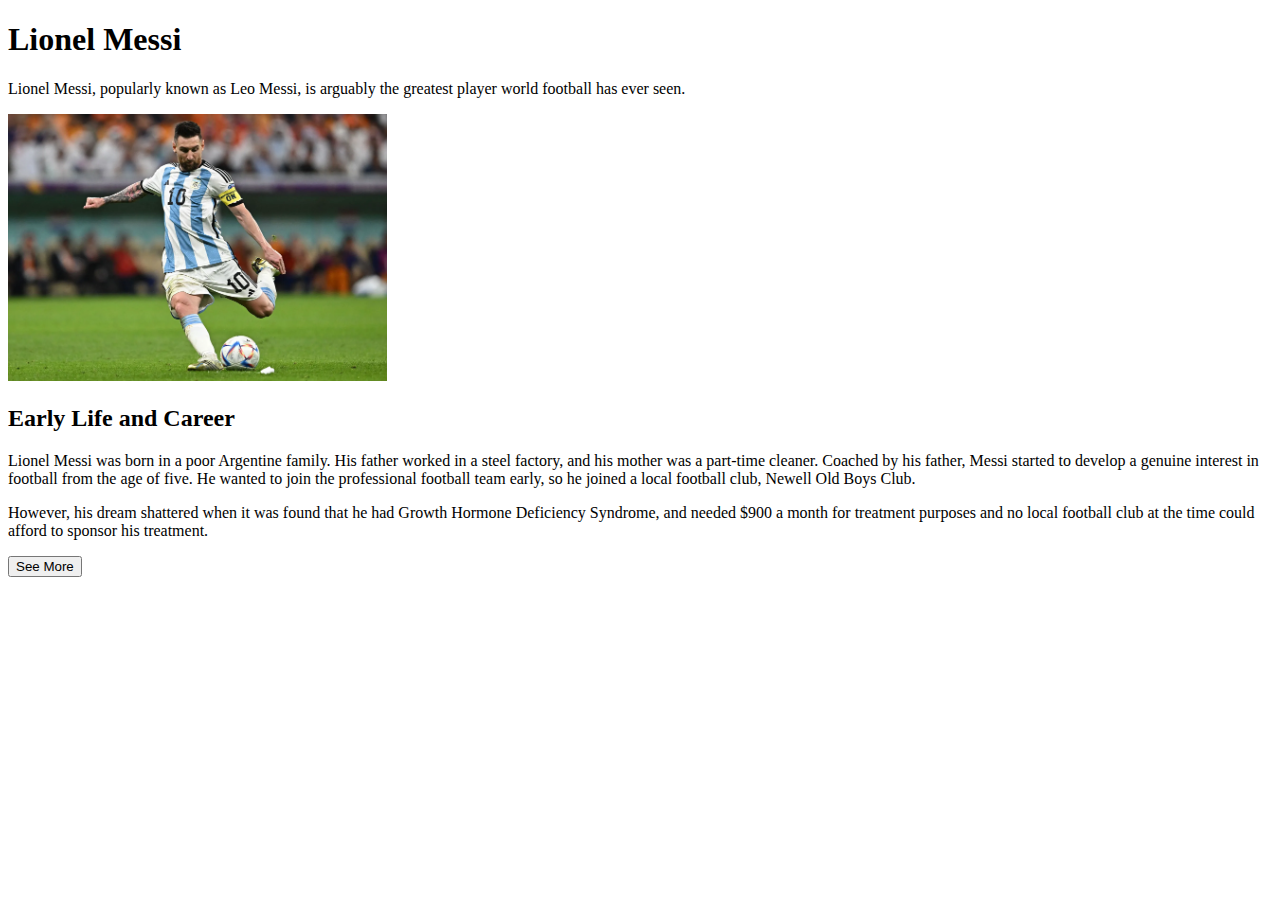
<file: Level 07/classwork/index.html>
<!-- Create your first website, use 2 headings, 3 paragraphs and 1 button. -->



<!DOCTYPE html>
<html lang="en">
    <head>
        <meta charset="UTF-8">
        <meta name="viewport" content="width=device-width, initial-scale=1.0">
        <title>About Lionel Messi</title>
    </head>

    <body>
        <h1>Lionel Messi</h1>
        <p>Lionel Messi, popularly known as Leo Messi, is arguably the greatest player world football has ever seen.</p>
        <img src="images/Lionel_Messi.webp" alt="Messi" width="30%" >
        <h2>Early Life and Career</h2>
        <p>
            Lionel Messi was born in a poor Argentine family. His father worked in a steel factory, and his mother was a part-time cleaner. 
            Coached by his father, Messi started to develop a genuine interest in football from the age of five. 
            He wanted to join the professional football team early, so he joined a local football club, Newell Old Boys Club.
        </p>
        <p>
            However, his dream shattered when it was found that he had Growth Hormone Deficiency Syndrome, 
            and needed $900 a month for treatment purposes and no local football club at the time could afford to sponsor his treatment.
        </p>
        <button>See More</button>
    </body>
</html>
</file>
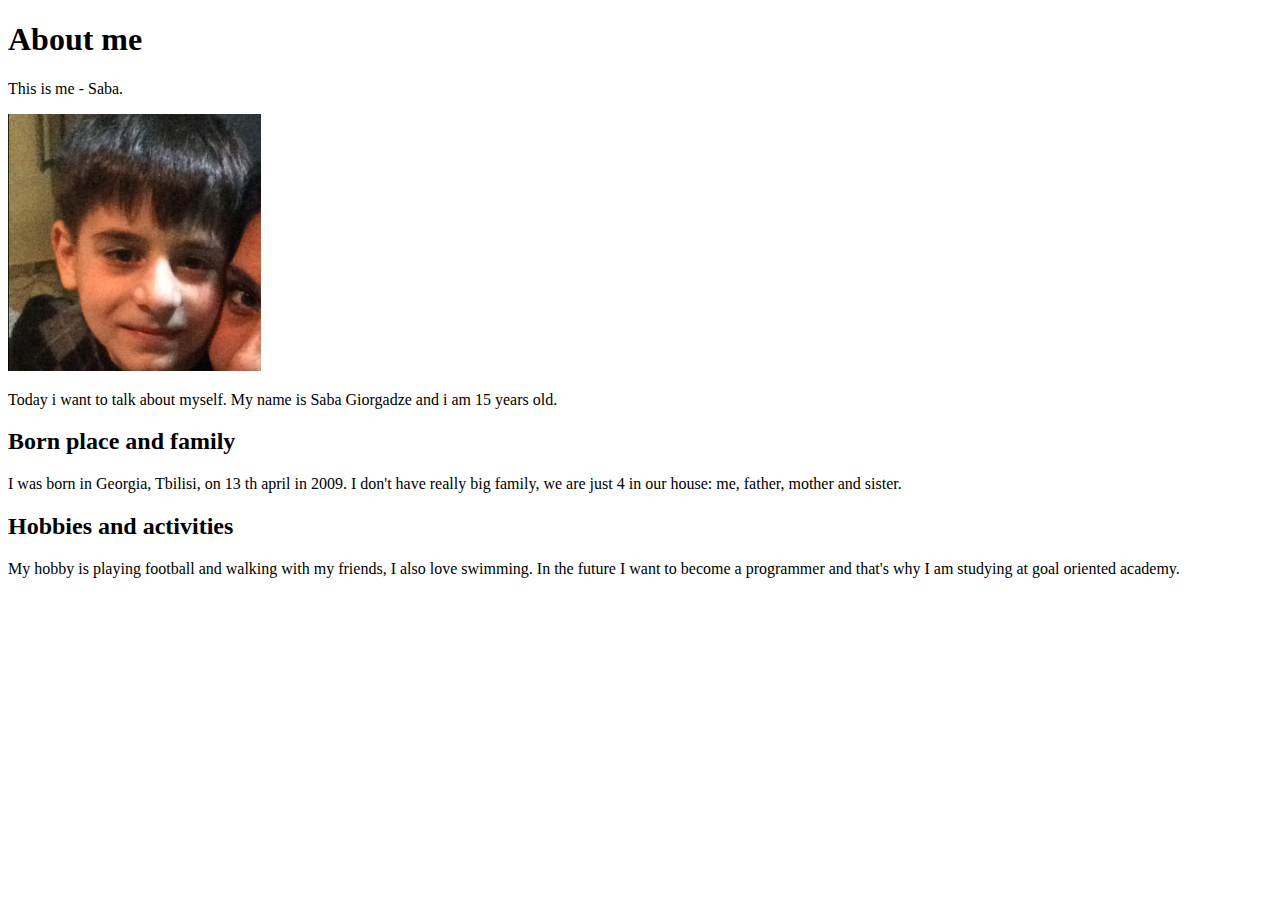
<file: Level 07/homework/index.html>
<!-- task 0: Create a site about yourself, use tags: h1-6, p, button, img-->

<!DOCTYPE html>
<html lang="en">
    <head>
        <meta charset="UTF-8">
        <meta name="viewport" content="width=device-width, initial-scale=1.0">
        <title>About me</title>
    </head>

    <body>
        <h1>About me</h1>
        <p>This is me - Saba.</p>
        <img src="Saba_Giorgadze.png" alt="My image" width="20%">
        <p>Today i want to talk about myself. My name is Saba Giorgadze and i am 15 years old.</p>
        <h2>Born place and family</h2>
        <p>I was born in Georgia, Tbilisi, on 13 th april in 2009. I don't have really big family, we are just 4 in our house: me, father, mother and sister.</p>
        <h2>Hobbies and activities</h2>
        <p>My hobby is playing football and walking with my friends, I also love swimming. In the future I want to become a programmer and that's why I am studying at goal oriented academy.</p>
    </body>
</html>
</file>
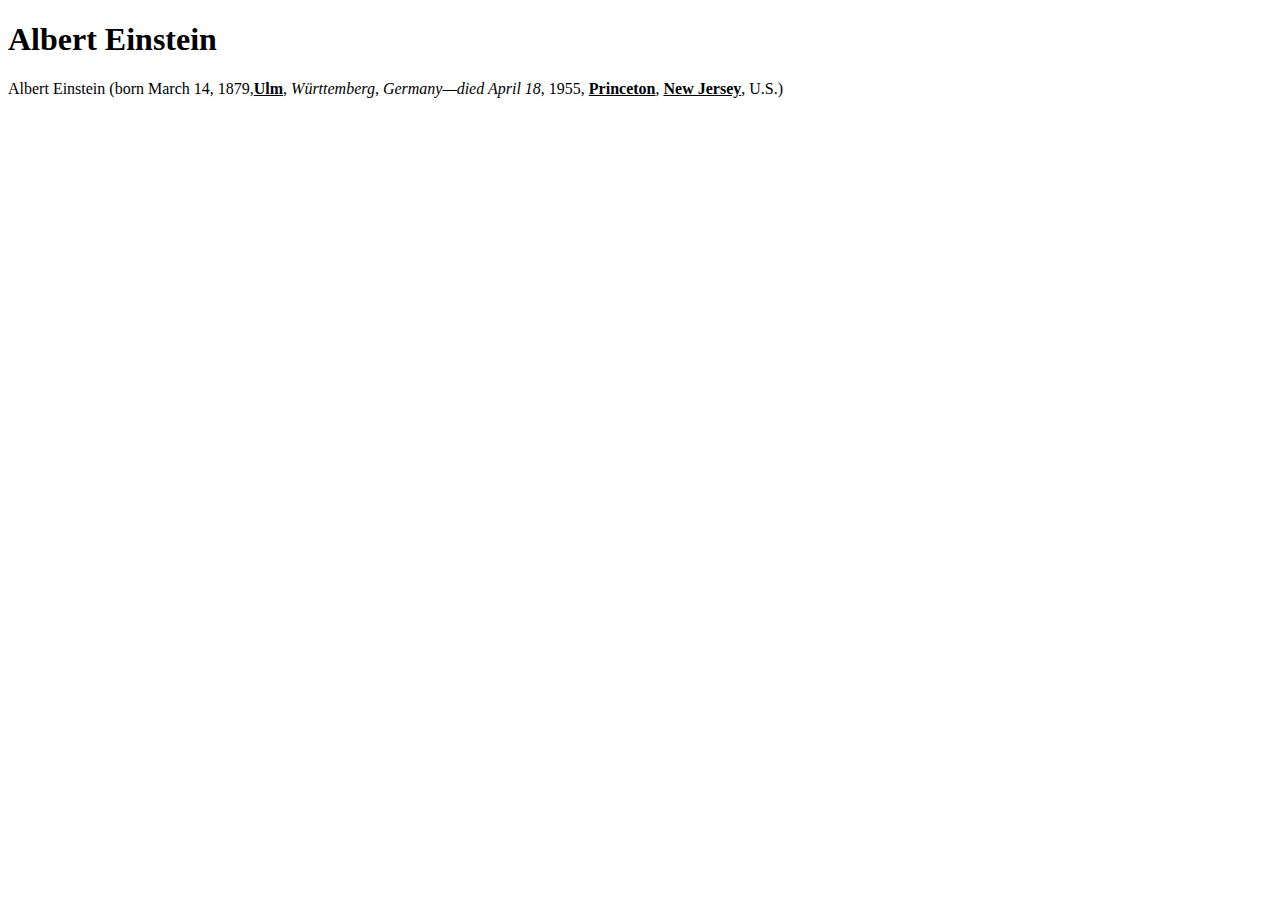
<file: Level 09/classwork/index.html>
<!-- task 1: Write some text and highlight the important words.-->


<!DOCTYPE html>
<html lang="en">
    <head>
        <meta charset="UTF-8">
        <meta name="viewport" content="width=device-width, initial-scale=1.0">
        <title>About Einstein</title>
    </head>

    <body>
        <h1>Albert Einstein</h1>
        <p>
            <STORNG>Albert Einstein</STORNG> (born March 14, 1879,<b><u>Ulm</u></b>, <I>Württemberg</I>,
            <em>Germany—died April 18</em>, 1955, <b><u>Princeton</u></b>, <B><u>New Jersey</u></B>, U.S.)
        </p>
    </body>
</html>
</file>
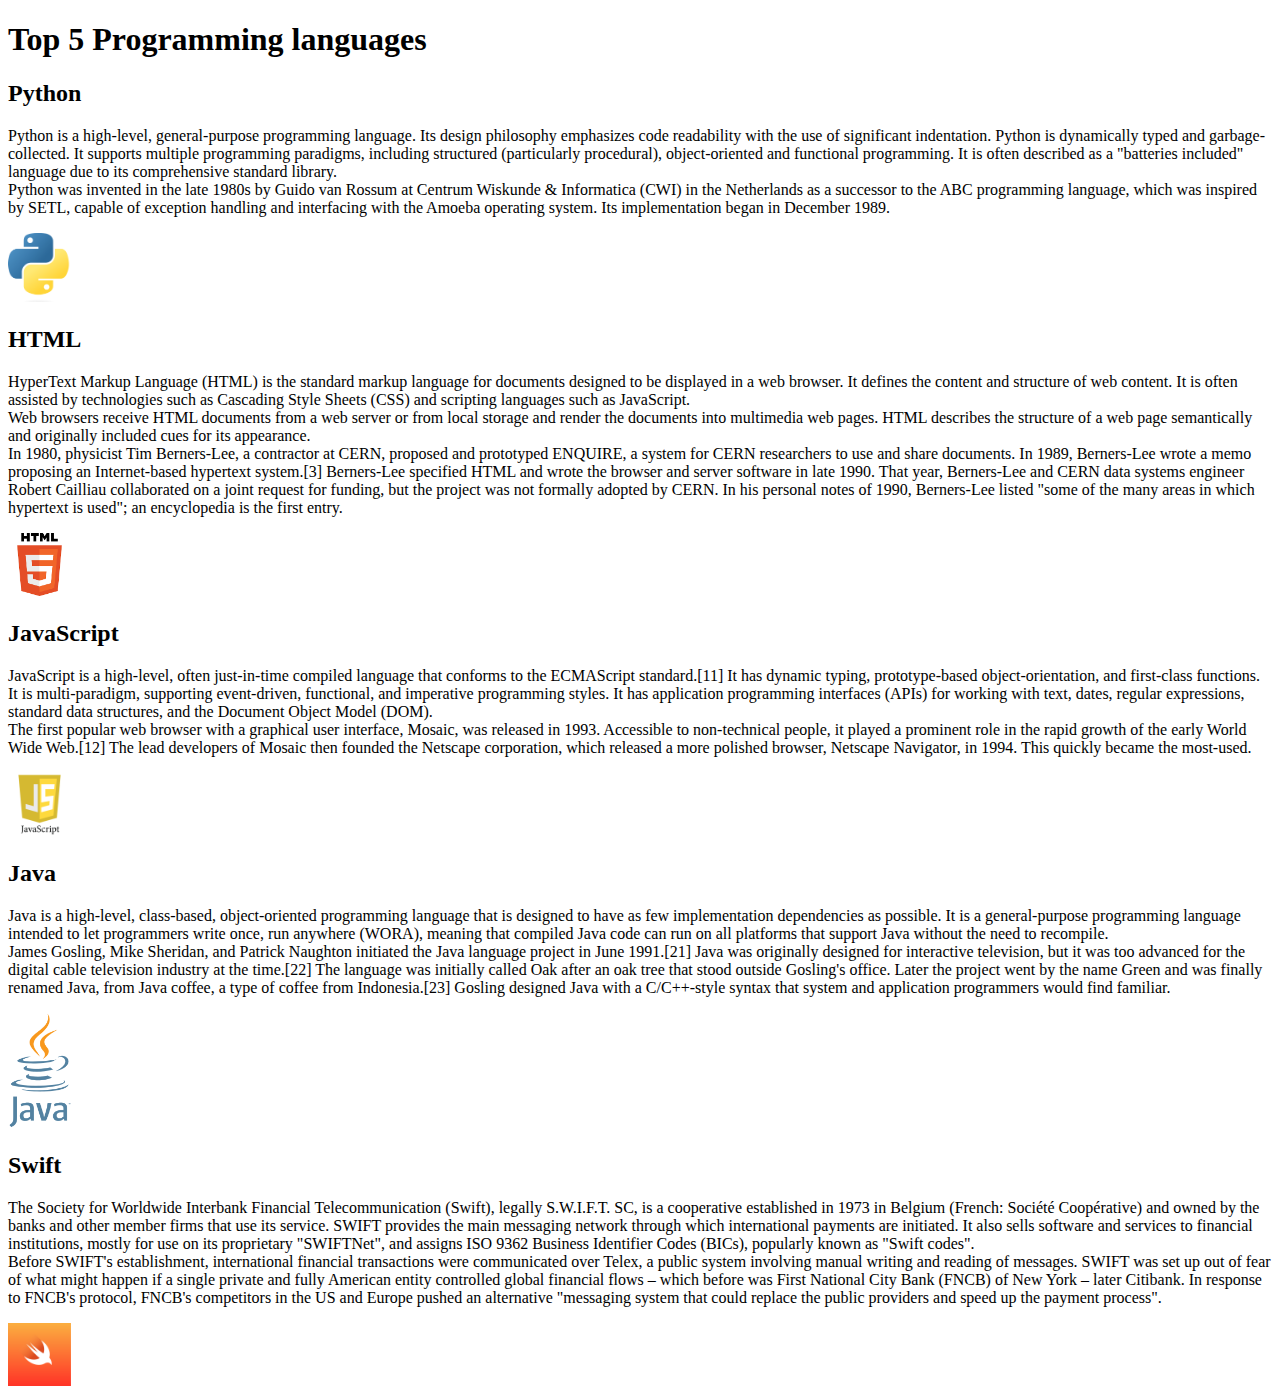
<file: Level 09/homework/index.html>
<!--Create a site in programming languages ​​(at least 5 programming languages). 
Find information about them (what they are used for, how they are written, when and how they were created), 
display text, photos, highlight important sentences and words. Use tags: h1, p, img, br, b, em, i, strong and everything we've learned.-->

<!DOCTYPE html>
<html lang="en">
    <head>
        <meta charset="UTF-8">
        <meta name="viewport" content="width=device-width, initial-scale=1.0">
        <title>About Programming Languages</title>
    </head>

    <body>   
        <h1>Top 5 Programming languages</h1>
        
        <h2>Python</h2>
        <p>
            Python is a high-level, general-purpose programming language. Its design philosophy emphasizes code readability with the use of significant indentation.
            Python is dynamically typed and garbage-collected. It supports multiple programming paradigms, including structured (particularly procedural), 
            object-oriented and functional programming. It is often described as a "batteries included" language due to its comprehensive standard library.<br>
            Python was invented in the late 1980s by Guido van Rossum at Centrum Wiskunde & Informatica (CWI) in the Netherlands as a successor to the ABC programming language, 
            which was inspired by SETL, capable of exception handling and interfacing with the Amoeba operating system. Its implementation began in December 1989.
        </p>
        <img src="images/Python-logo.png" alt="Python logo" Width="5%" >

        <h2>HTML</h2>
        <p>
            HyperText Markup Language (HTML) is the standard markup language for documents designed to be displayed in a web browser. It defines the content and structure of web content.
            It is often assisted by technologies such as Cascading Style Sheets (CSS) and scripting languages such as JavaScript.<br>
            Web browsers receive HTML documents from a web server or from local storage and render the documents into multimedia web pages.
            HTML describes the structure of a web page semantically and originally included cues for its appearance.<br>
            In 1980, physicist Tim Berners-Lee, a contractor at CERN, proposed and prototyped ENQUIRE, a system for CERN researchers to use and share documents.
            In 1989, Berners-Lee wrote a memo proposing an Internet-based hypertext system.[3] Berners-Lee specified HTML and wrote the browser and server software in late 1990.
            That year, Berners-Lee and CERN data systems engineer Robert Cailliau collaborated on a joint request for funding, but the project was not formally adopted by CERN. 
            In his personal notes of 1990, Berners-Lee listed "some of the many areas in which hypertext is used"; an encyclopedia is the first entry.
        </p>
        <img src="images/HTML-logo.png" alt="HTML logo" Width="5%">

        <h2>JavaScript</h2>
        <p>
            JavaScript is a high-level, often just-in-time compiled language that conforms to the ECMAScript standard.[11] It has dynamic typing, prototype-based object-orientation, 
            and first-class functions. It is multi-paradigm, supporting event-driven, functional, and imperative programming styles. 
            It has application programming interfaces (APIs) for working with text, dates, regular expressions, standard data structures, and the Document Object Model (DOM).<br>
            The first popular web browser with a graphical user interface, Mosaic, was released in 1993. Accessible to non-technical people, 
            it played a prominent role in the rapid growth of the early World Wide Web.[12] The lead developers of Mosaic then founded the Netscape corporation, 
            which released a more polished browser, Netscape Navigator, in 1994. This quickly became the most-used.
        </p>
        <img src="images/javascript-logo.png" alt="JavaScrip logo" Width="5%">

        <h2>Java</h2>
        <p>
            Java is a high-level, class-based, object-oriented programming language that is designed to have as few implementation dependencies as possible. 
            It is a general-purpose programming language intended to let programmers write once, run anywhere (WORA), meaning that compiled Java code can run on all platforms that support Java without the need to recompile.
            <br>James Gosling, Mike Sheridan, and Patrick Naughton initiated the Java language project in June 1991.[21] Java was originally designed for interactive television, 
            but it was too advanced for the digital cable television industry at the time.[22] The language was initially called Oak after an oak tree that stood outside Gosling's office. 
            Later the project went by the name Green and was finally renamed Java, from Java coffee, a type of coffee from Indonesia.[23] Gosling designed Java with a C/C++-style syntax that system and application programmers would find familiar.
        </p>
        <img src="images/Java.png" alt="Java logo" width="5%">

        <h2>Swift</h2>
        <p>
            The Society for Worldwide Interbank Financial Telecommunication (Swift), legally S.W.I.F.T. SC, is a cooperative established in 1973 in Belgium (French: Société Coopérative) and owned by the banks and other member firms that use its service. 
            SWIFT provides the main messaging network through which international payments are initiated. It also sells software and services to financial institutions, mostly for use on its proprietary "SWIFTNet",
            and assigns ISO 9362 Business Identifier Codes (BICs), popularly known as "Swift codes".<br>Before SWIFT's establishment, international financial transactions were communicated over Telex, a public system involving manual writing and reading of messages.
            SWIFT was set up out of fear of what might happen if a single private and fully American entity controlled global financial flows – which before was First National City Bank (FNCB) 
            of New York – later Citibank. In response to FNCB's protocol, FNCB's competitors in the US and Europe pushed an alternative 
            "messaging system that could replace the public providers and speed up the payment process".
        </p>
        <img src="images/Swift.png" alt="Swift logo" width="5%">
    </body>
</html>
</file>
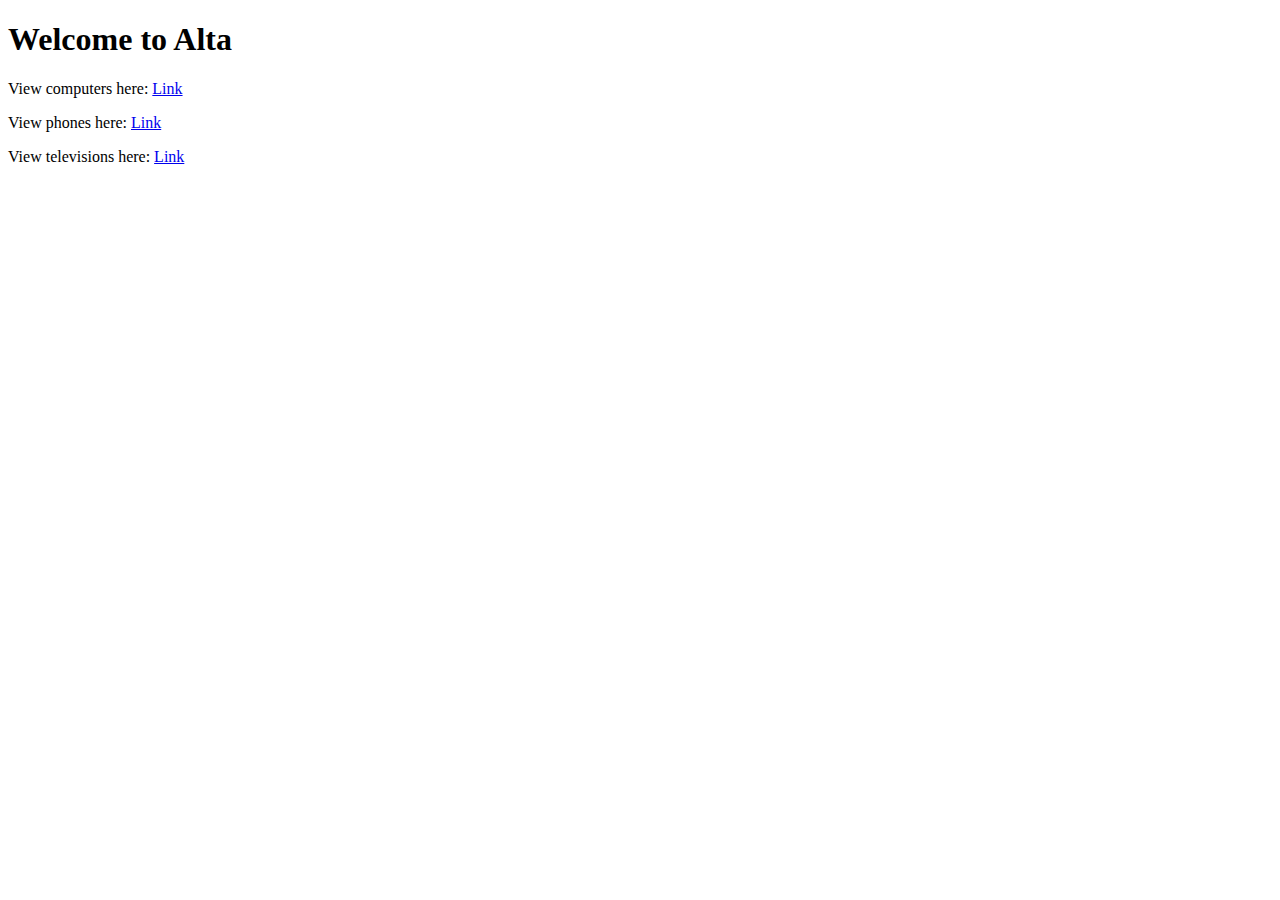
<file: Level 11/classwork/index.html>
<!--Create an Alta site, separate the categories computers, phones, TVs. Do something like this:
e.g
View computers here: Link-->

<!DOCTYPE html>
<html lang="en">
    <head>
        <meta charset="UTF-8">
        <meta name="viewport" content="width=device-width, initial-scale=1.0">
        <title>Alta.ge</title>
    </head>
    
    <body>
        <h1>Welcome to Alta</h1>
        <p>View computers here: <a href="https://alta.ge/computers-and-office.html">Link</a></p>
        <p>View phones here: <a href="https://alta.ge/phones-and-communications.html">Link</a></p>
        <P>View televisions here: <a href="https://alta.ge/tv-photo-video-audio-game-consoles.html">Link</a></P>
    </body>
</html>

<!--The end of task 1-->
</file>
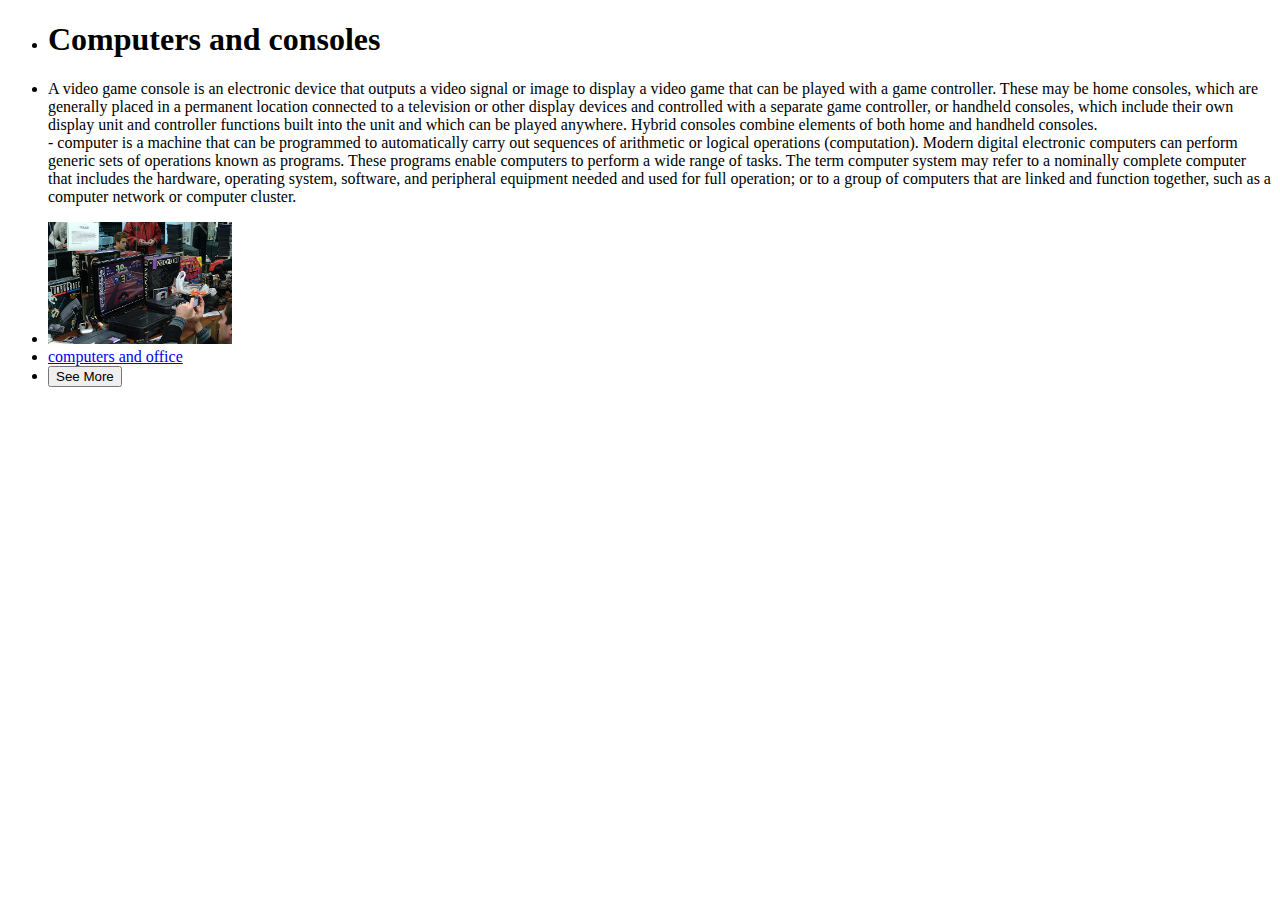
<file: Level 11/homework/index.html>
<!--Task 0:Create an unordered list with 5 items and insert different elements in each item (h1-6, p, button, img, a)-->

<!DOCTYPE html>
<html lang="en">
    <head>
        <meta charset="UTF-8">
        <meta name="viewport" content="width=device-width, initial-scale=1.0">
        <title>Computers and consoles</title>
    </head>

    <body>
        <ul>
            <li><h1>Computers and consoles</h1></li>
            <li>
                <p>
                    A video game console is an electronic device that outputs a video signal or image to display a video game that can be played with a game controller. 
                    These may be home consoles, which are generally placed in a permanent location connected to a television or other display devices and controlled with a separate game controller, 
                    or handheld consoles, which include their own display unit and controller functions built into the unit and which can be played anywhere. 
                    Hybrid consoles combine elements of both home and handheld consoles.<br>
                    - computer is a machine that can be programmed to automatically carry out sequences of arithmetic or logical operations (computation). 
                    Modern digital electronic computers can perform generic sets of operations known as programs. These programs enable computers to perform a wide range of tasks. 
                    The term computer system may refer to a nominally complete computer that includes the hardware, operating system, software, 
                    and peripheral equipment needed and used for full operation; or to a group of computers that are linked and function together, such as a computer network or computer cluster.
                </p>
            </li>
            <li><img src="images/Gaming_Section_1_-_Retrosystems_2010.jpg" alt="Computers and Consoles" Width="15%"></li>
            <li><a href="https://alta.ge/computers-and-office.html">computers and office</a></li>
            <li><button>See More</button></li>
        </ul>   
    </body>
</html>

<!--The end of task 0.-->
</file>
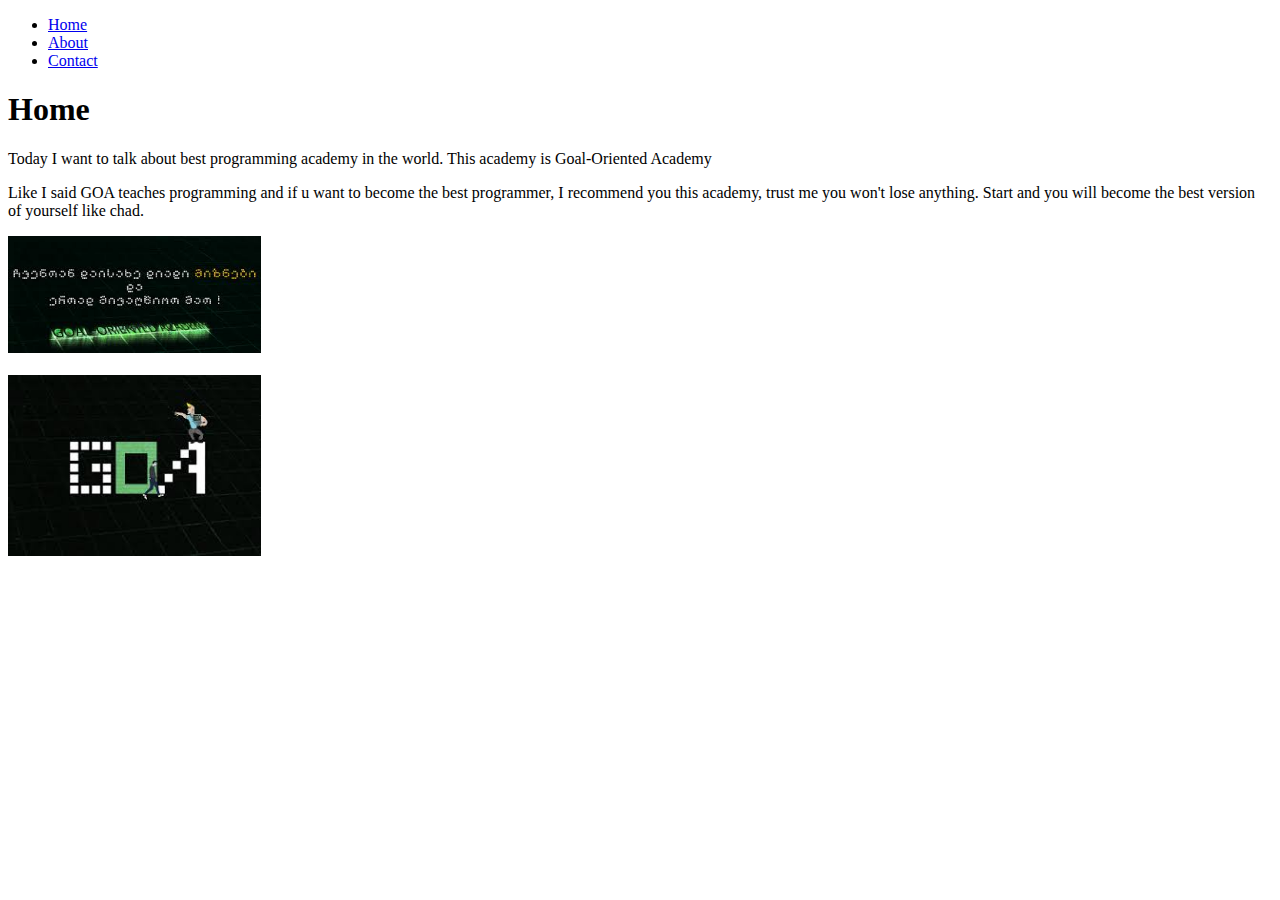
<file: Level 13/homework/index.html>
<!--Create a 3 page site about GOA. Separate these three pages: Home, About, Contact. Use everything you've learned so far.-->

<!DOCTYPE html>
<html lang="en">
    <head>
        <meta charset="UTF-8">
        <meta name="viewport" content="width=device-width, initial-scale=1.0">
        <title>GOA - Home</title>
    </head>

    <body>
        <nav>
            <ul>
                <li><a href="./index.html">Home</a></li>
                <li><a href="./about.html">About</a></li>
                <li><a href="./contact.html">Contact</a></li>
            </ul>
        </nav>

        <h1>Home</h1>
        <p>Today I want to talk about best programming academy in the world. This academy is Goal-Oriented Academy</p>
        <p>
            Like I said GOA teaches programming and if u want to become the best programmer, I recommend you this academy, trust me you won't 
            lose anything. Start and you will become the best version of yourself like chad. 
        </p>
        <img src="./images/Goa-img.png" alt="GOA's slogan" width="20%"><br><br>
        <img src="./images/Goa-img1.png" alt="GOA's logo" width="20%">
    </body>
</html>
</file>
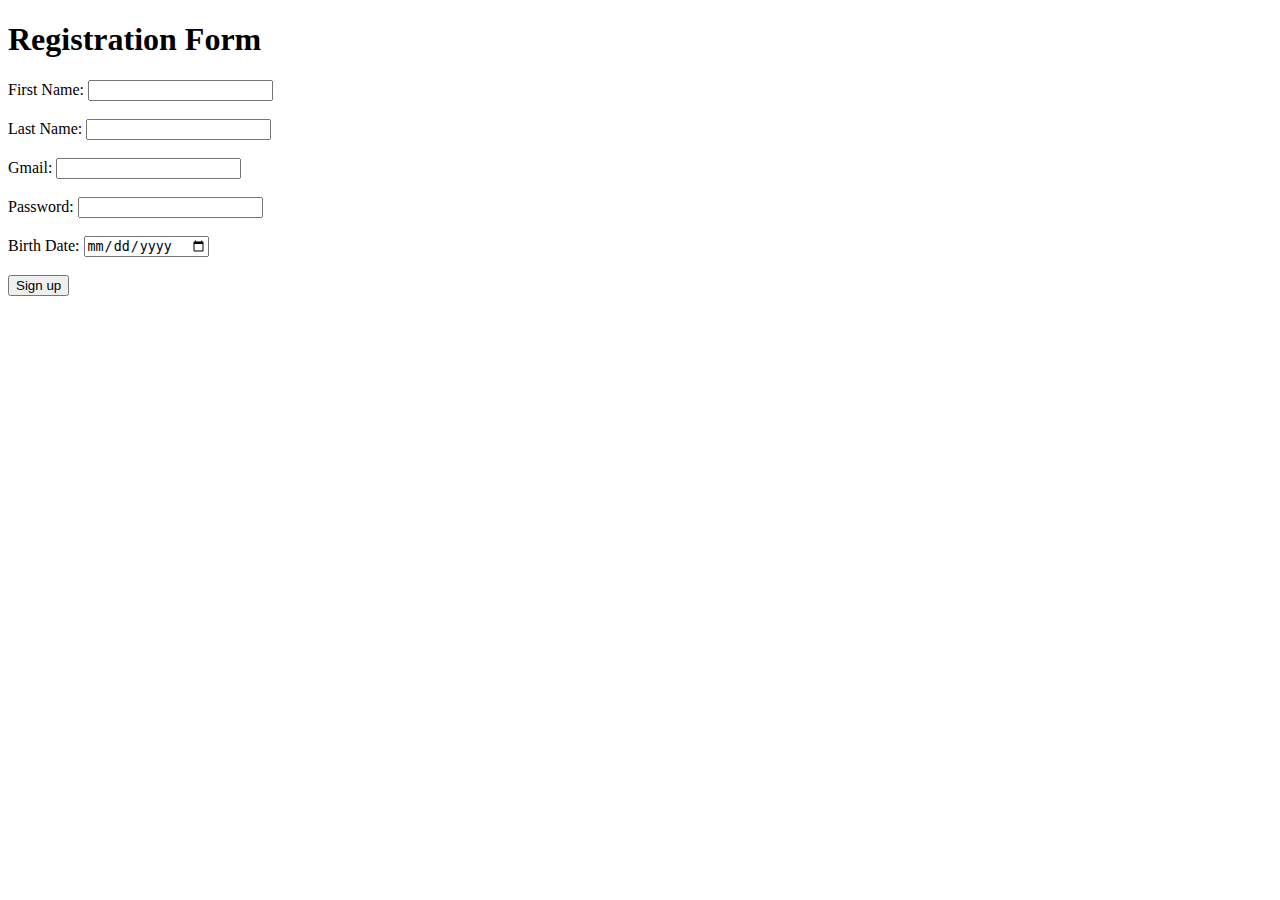
<file: Level 15/classwork/index.html>
<!--Task 1: Create a sign up form where the user enters his first name, last name, email, date of birth and password. 
Use tags: input, br, form, label. Use attributes: name, required, value, for, id.-->

<!DOCTYPE html>
<html lang="en">
    <head>
        <meta charset="UTF-8">
        <meta name="viewport" content="width=device-width, initial-scale=1.0">
        <title>Registration form</title>
    </head>
    
    <body>
        <h1>Registration Form</h1>
        <form>
            <label for="name">First Name:</label>
            <input type="text" id="name" name="name" required><br><br>
            <label for="surname">Last Name:</label>
            <input type="text" id="surname" name="surname" required><br><br>
            <label for="gmail">Gmail:</label>
            <input type="email" id="gmail" name="gmail" required><br><br>
            <label for="pass">Password:</label>
            <input type="password" id="pass" name="pass" required><br><br>
            <label for="birth-date">Birth Date:</label>
            <input type="date" id="birth-date" name="birth-date" required><br><br>
            <input type="submit" value="Sign up">
        </form>
    </body>
</html>

<!--The end of task 1.-->
</file>
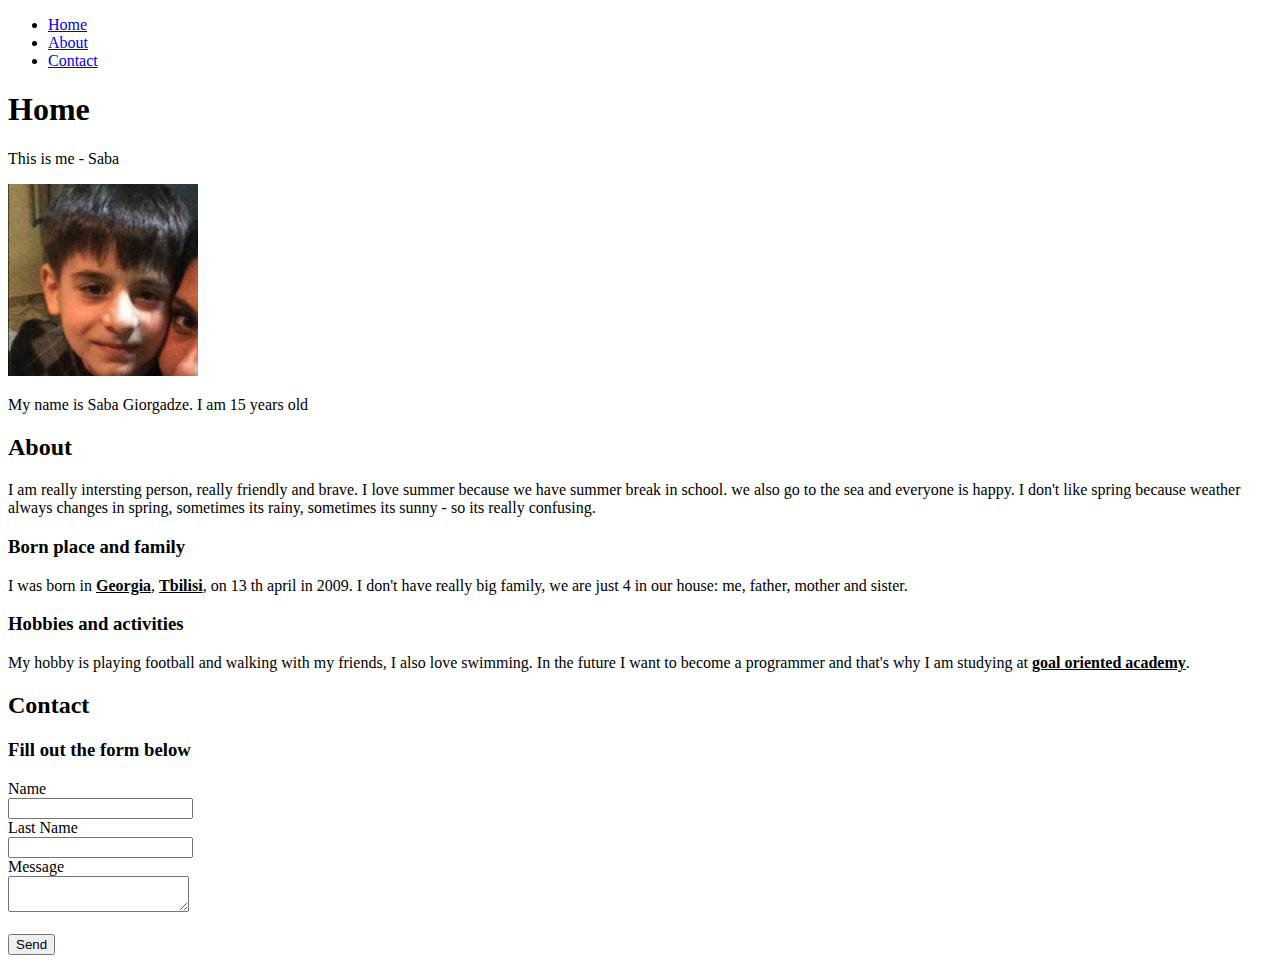
<file: Level 15/homework/index.html>
<!-- Create a single page website. At first it should be home, then about and at the end contact. This will be your first portfolio, 
in home write who you are, put your photo, in about write information about yourself, what you like, what you don't like, what you are busy with, etc. 
And in contact, do something like the one given in the photo, using the forms. Apply everything we have learned so far -->

<!DOCTYPE html>
<html lang="en">
    <head>
        <meta charset="UTF-8">
        <meta name="viewport" content="width=device-width, initial-scale=1.0">
        <title>My Portfolio</title>
        <style>
            html{
                scroll-behavior: smooth;
            }
        </style>
    </head>

    <body>
        <nav>
            <ul>
                <li><a href="#home">Home</a></li>
                <li><a href="#about">About</a></li>
                <li><a href="#contact">Contact</a></li>
            </ul>
        </nav>
        <h1 id ="home">Home</h1>
        <p>This is me - Saba</p>
        <img src="Saba_Giorgadze.png" alt="My image" width="15%">
        <p>My name is Saba Giorgadze. I am 15 years old</p>

        <h2 id="about">About</h2>
        <p>
            I am really intersting person, really friendly and brave. I love summer because we have summer break in school. we also go to the sea and everyone is happy.
            I don't like spring because weather always changes in spring, sometimes its rainy, sometimes its sunny - so its really confusing.
        </p>

        <h3>Born place and family</h3>
        <p>
            I was born in <u><b>Georgia</b></u>, <u><b>Tbilisi</b></u>, on 13 th april in 2009. I don't have really big family, 
            we are just 4 in our house: me, father, mother and sister.
        </p>
        
        <h3>Hobbies and activities</h3>
        <p>
            My hobby is playing football and walking with my friends, I also love swimming. 
            In the future I want to become a programmer and that's why I am studying at <u><b>goal oriented academy</b></u>.
        </p>

        <h2 id="contact">Contact</h2>
        <h3>Fill out the form below</h3>
        <form>
            <label for="name">Name</label><br>
            <input type="text" id="name" name="name"><br>
            <label for="surname">Last Name</label><br>
            <input type="text" id="surname" name="surname"><br>
            <label for="message">Message</label><br>
            <textarea id="message" name="message"></textarea><br><br>
            <input type="submit" value="Send">
        </form>
    </body>
</html>
</file>
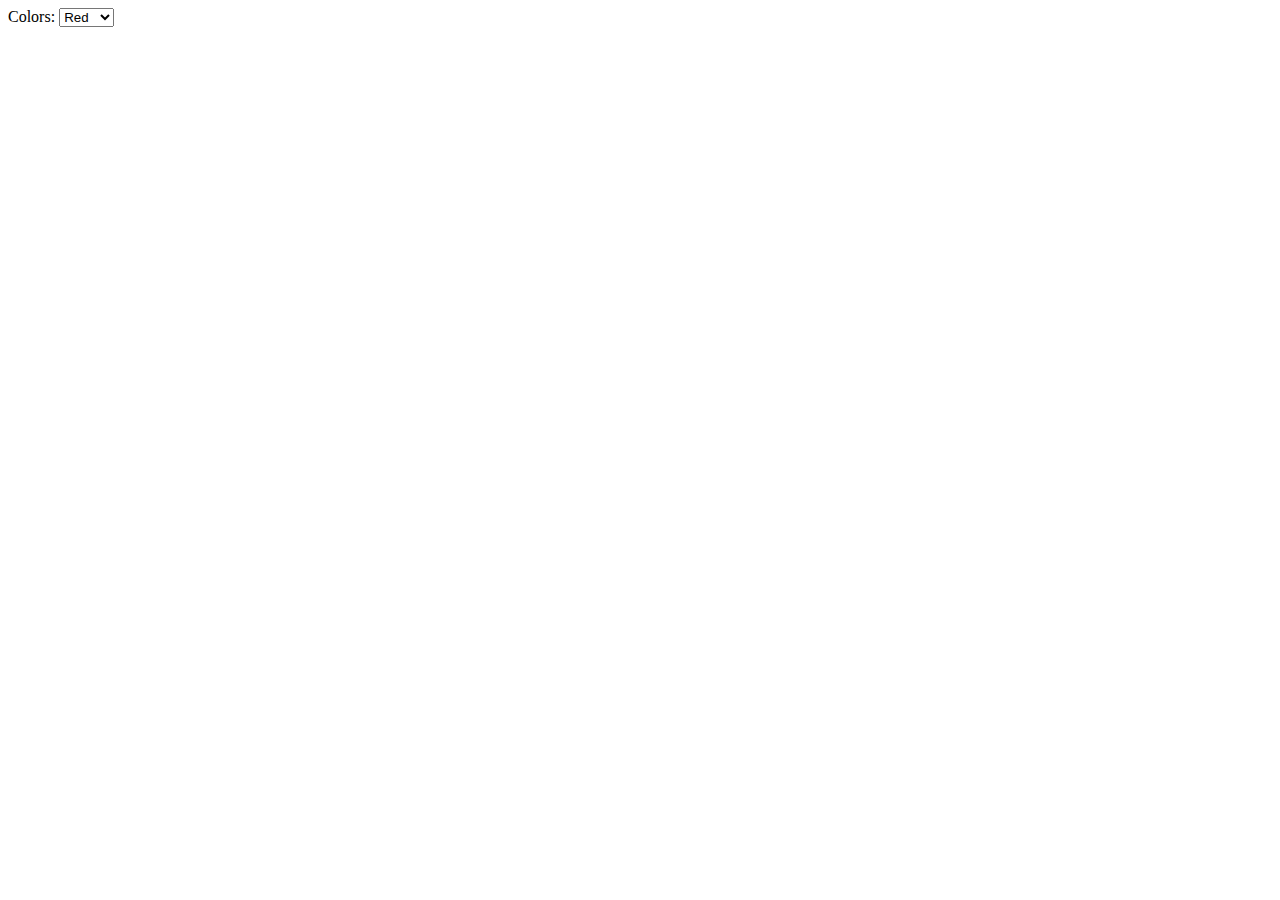
<file: Level 17/classwork/index.html>
<!-- Create a drop down menu that will have 3 choices (for colors). 
Pay attention to the fact that it is sent to the database in the right place with the right value, and don't forget to make a label. -->

<!DOCTYPE html>
<html lang="en">
    <head>
        <meta charset="UTF-8">
        <meta name="viewport" content="width=device-width, initial-scale=1.0">
        <title>Drop down menu</title>
    </head>

    <body>
        <form>
            <label for="k1">Colors: </label>
            <select name="colors" id="k1">
               <option value="red">Red</option>
               <option value="blue">Blue</option>
               <option value="black">Black</option>
            </select>
        </form>
    </body>
</html>
</file>
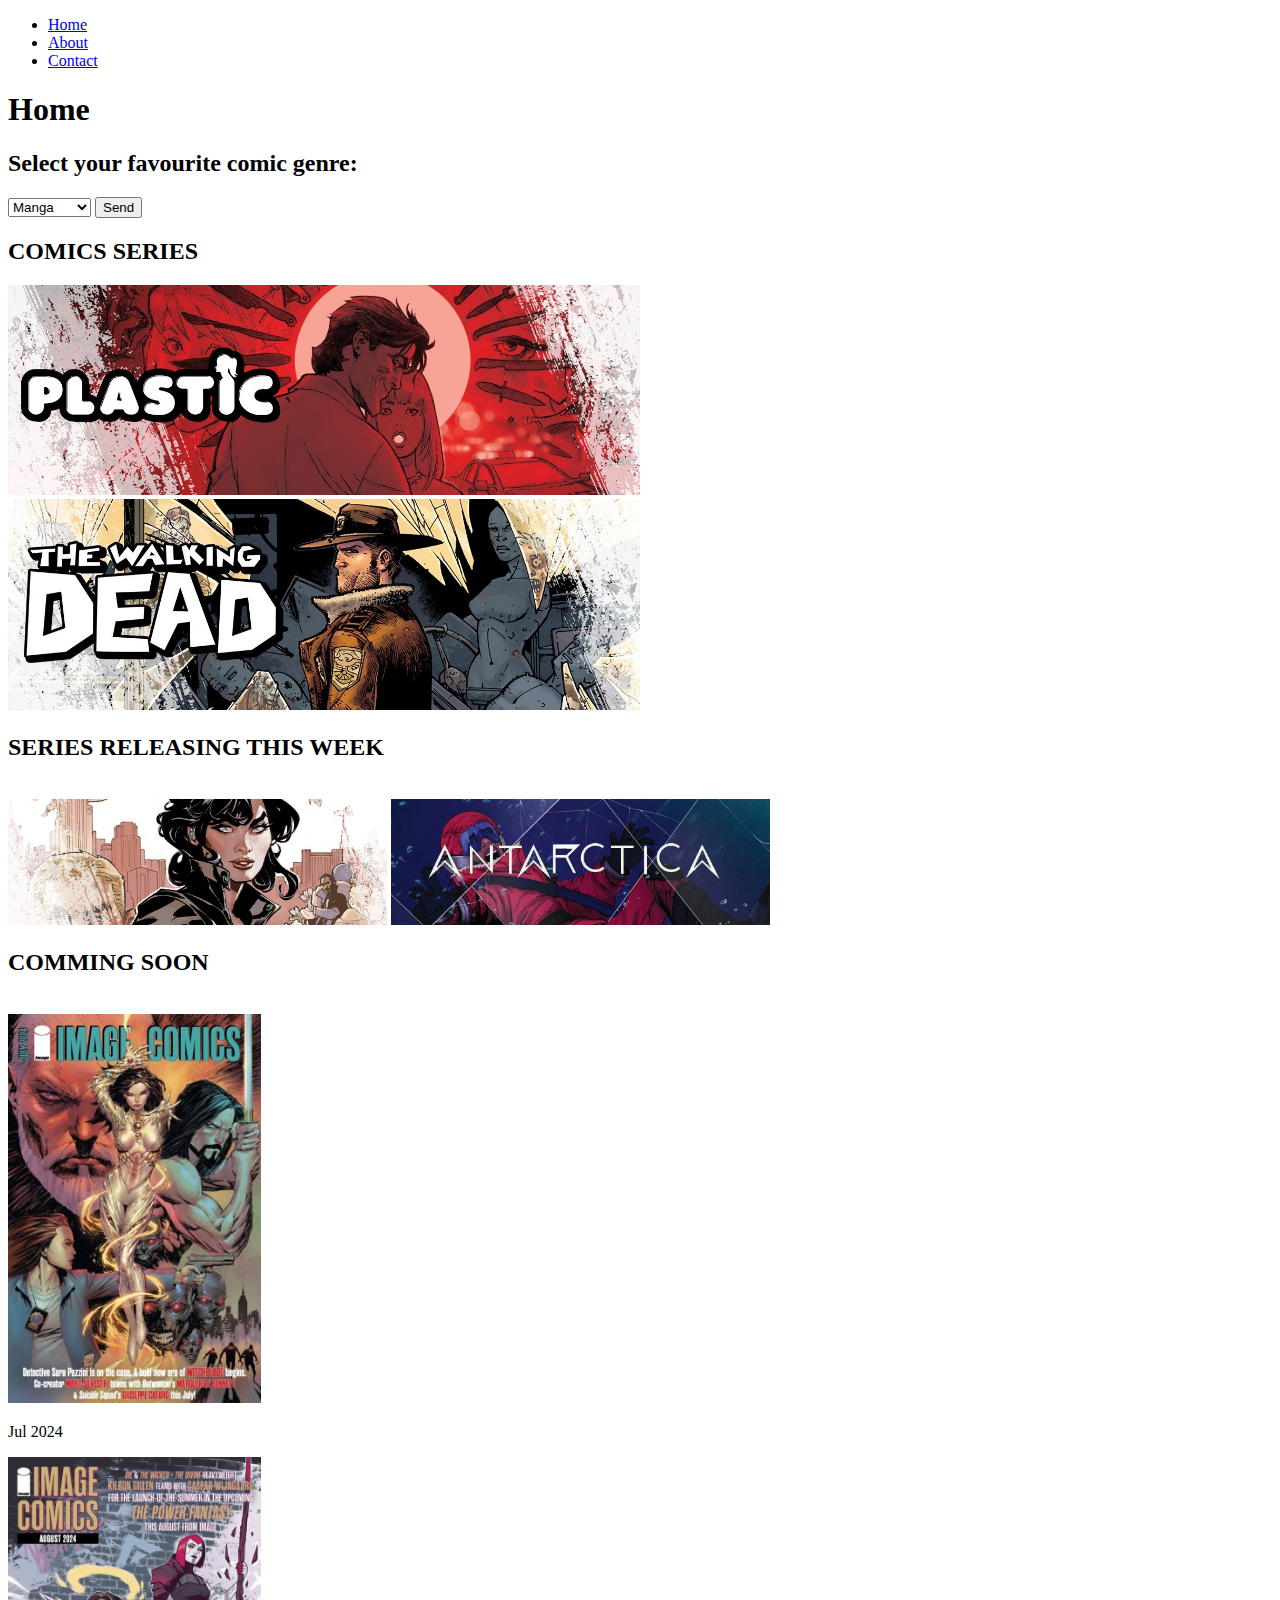
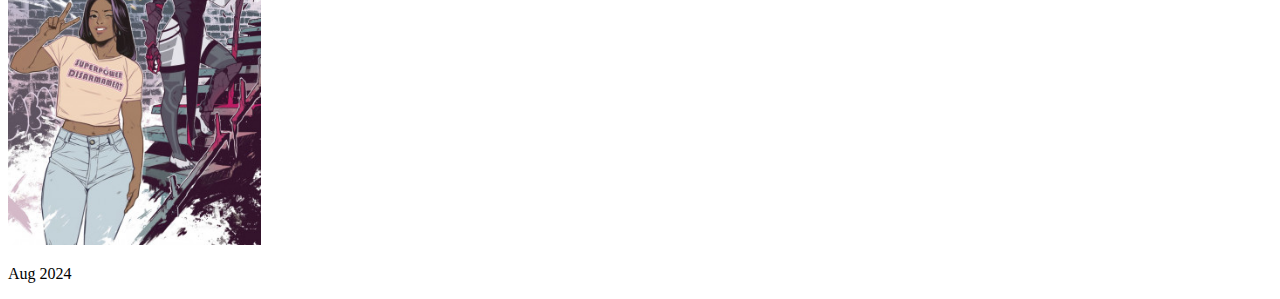
<file: Level 17/homework/index.html>
<!-- Complete the classwork task (copy the fourth task to the homework folder and improve it) -->

<!-- Continuation of index3.html from the classwork folder -->

<!DOCTYPE html>
<html lang="en">
    <head>
        <meta charset="UTF-8">
        <meta name="viewport" content="width=device-width, initial-scale=1.0">
        <title>Home-Image Comics</title>
    </head>
    
    <body>
        <nav>
            <ul>
                <li><a href="./index.html">Home</a></li>
                <li><a href="./about.html">About</a></li>
                <li><a href="./contact.html">Contact</a></li>
            </ul>
        </nav>

        <h1>Home</h1>
        <h2>Select your favourite comic genre:</h2>
        <form>
            <select id="comic-genre" name="comic-genre">
                <option value="manga">Manga</option>
                <option value="fantasy">Fantasy</option>
                <option value="adventure">Adventure</option>
                <option value="comedy">Comedy</option>
            </select>
            <input type="submit" value="Send">
        </form>

        <h2>COMICS SERIES</h2>
        <img src="./images/plastic.png" alt="Plastic-comics" width="50%"><br>
        <img src="./images/twd.png" alt="The Walking Dead-comics" width="50%"> 
        <h2>SERIES RELEASING THIS WEEK</h2><br>
        <img src="./images/adventureman.png" alt="AdventureMan-comics" width="30%">
        <img src="./images/antarctica.png" alt="Antarctica-comics" width="30%">
        <h2>COMMING SOON</h2><br>
        <img src="./images/coming-soon.png" alt="coming-soon" width="20%">
        <p>Jul 2024</p>
        <img src="./images/coming-soon1.png" alt="coming-soon1" width="20%">
        <p>Aug 2024</p>
    </body>
</html>
</file>
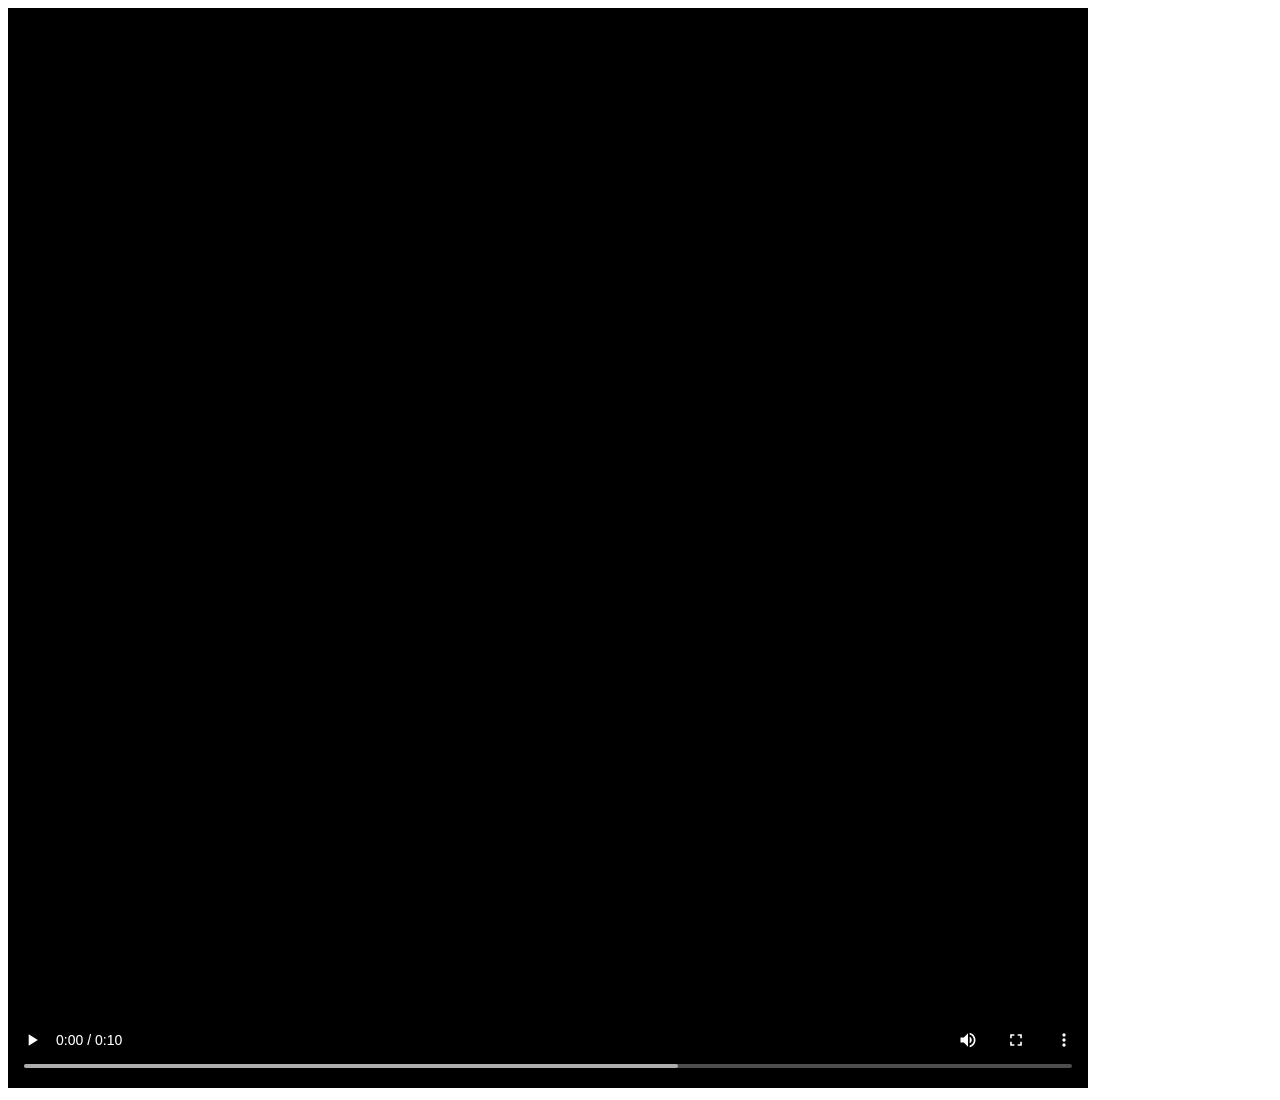
<file: Level 19/classwork/index.html>
<!-- Create video and audio tags, use all the attributes learned in the tutorial (e.x controls, autoplay, loop). -->

<!DOCTYPE html>
<html lang="en">
    <head>
        <meta charset="UTF-8">
        <meta name="viewport" content="width=device-width, initial-scale=1.0">
        <title>Testing video and audio tags</title>
    </head>

    <body>
        <video controls loop autoplay >
            <source src="./video.mp4"
            type="video/mp4">
        </video>
    </body>
</html>
</file>
